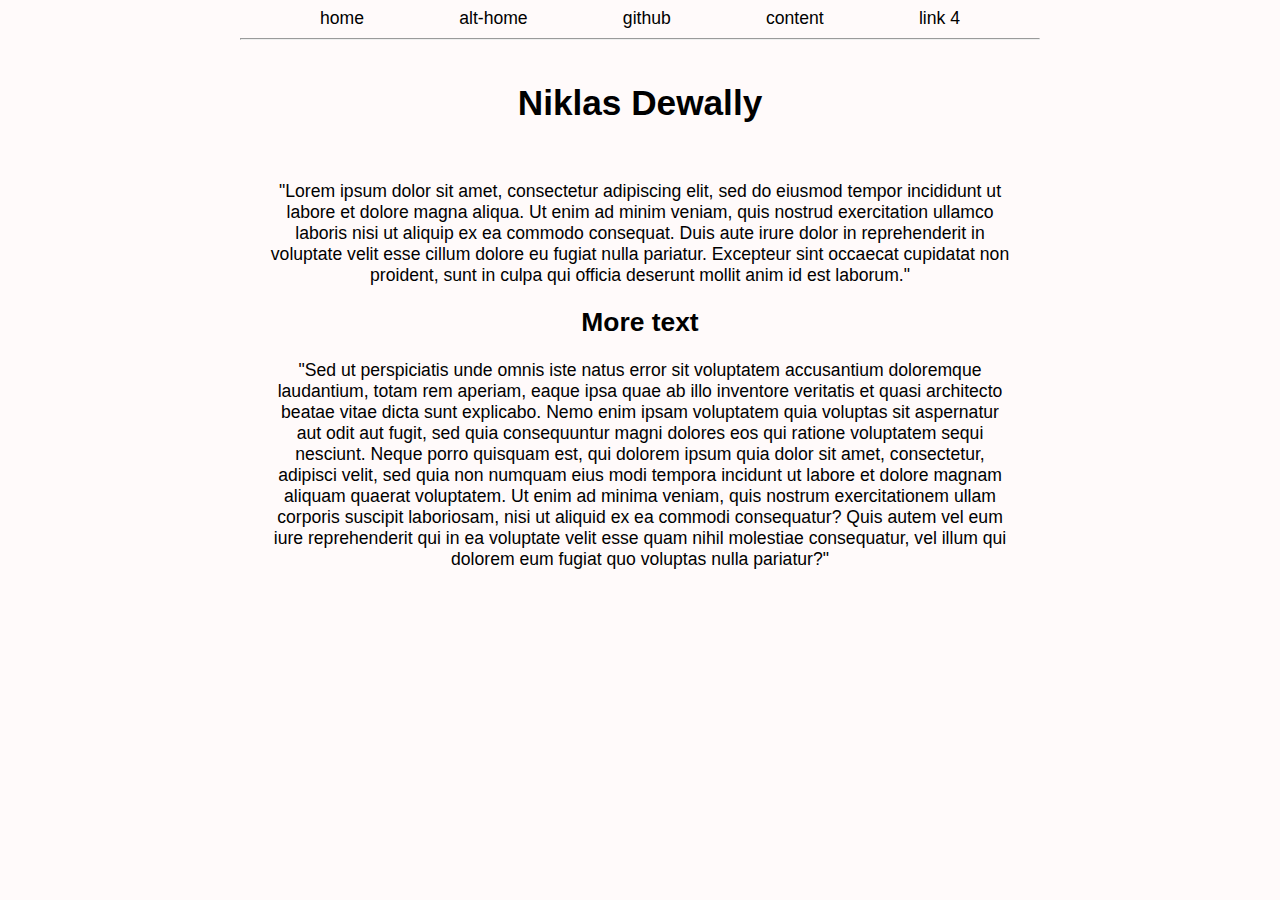
<file: index.html>
<html>
  <head>
    <link rel="stylesheet" type="text/css" href="style.css">
    <title>My Website</title>
  </head>
  <body>
    <div id="main">

      <header>
        <nav>
          <a href="index.html">home</a>
          <a href="indexalt.html">alt-home</a>
          <a href="https://github.com/niklasdewally">github</a>
          <a href="content.html">content</a>
          <a href="https://github.com/niklasdewally">link 4</a>
        </nav>
        <hr>
        <h1>Niklas Dewally</h1>
      </header>

      <div id="content" class="centered">
        <p>
        "Lorem ipsum dolor sit amet, consectetur adipiscing elit, sed do eiusmod tempor incididunt ut labore et dolore magna aliqua. Ut enim ad minim veniam, quis nostrud exercitation ullamco laboris nisi ut aliquip ex ea commodo consequat. Duis aute irure dolor in reprehenderit in voluptate velit esse cillum dolore eu fugiat nulla pariatur. Excepteur sint occaecat cupidatat non proident, sunt in culpa qui officia deserunt mollit anim id est laborum."
        </p>
        <h2> More text </h2>
        <p>
        "Sed ut perspiciatis unde omnis iste natus error sit voluptatem accusantium doloremque laudantium, totam rem aperiam, eaque ipsa quae ab illo inventore veritatis et quasi architecto beatae vitae dicta sunt explicabo. Nemo enim ipsam voluptatem quia voluptas sit aspernatur aut odit aut fugit, sed quia consequuntur magni dolores eos qui ratione voluptatem sequi nesciunt. Neque porro quisquam est, qui dolorem ipsum quia dolor sit amet, consectetur, adipisci velit, sed quia non numquam eius modi tempora incidunt ut labore et dolore magnam aliquam quaerat voluptatem. Ut enim ad minima veniam, quis nostrum exercitationem ullam corporis suscipit laboriosam, nisi ut aliquid ex ea commodi consequatur? Quis autem vel eum iure reprehenderit qui in ea voluptate velit esse quam nihil molestiae consequatur, vel illum qui dolorem eum fugiat quo voluptas nulla pariatur?"

        </p>
      </div>

    </div>
  </body>
</html>
</file>
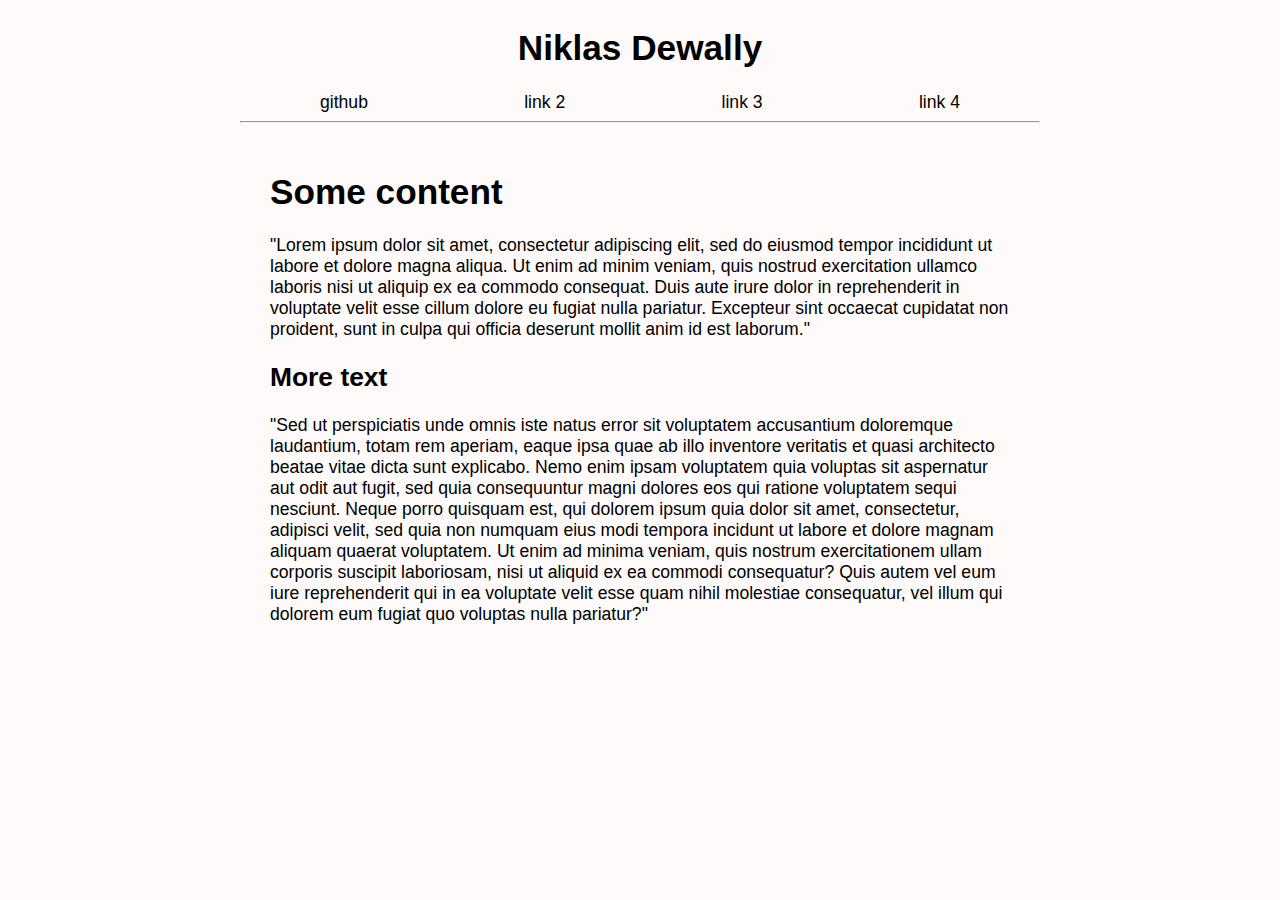
<file: hello.html>
<html>
  <head>
    <link rel="stylesheet" type="text/css" href="style.css">
    <title>My Website</title>
  </head>
  <body>
    <div id="main">

      <header>
        <h1>Niklas Dewally</h1>
        <nav>
        <a href="https://github.com/niklasdewally">github</a>
        <a href="https://github.com/niklasdewally">link 2</a>
        <a href="https://github.com/niklasdewally">link 3</a>
        <a href="https://github.com/niklasdewally">link 4</a>
        </nav>
        <hr>
      </header>

      <div id="content">
        <h1> Some content </h1>
        <p>
        "Lorem ipsum dolor sit amet, consectetur adipiscing elit, sed do eiusmod tempor incididunt ut labore et dolore magna aliqua. Ut enim ad minim veniam, quis nostrud exercitation ullamco laboris nisi ut aliquip ex ea commodo consequat. Duis aute irure dolor in reprehenderit in voluptate velit esse cillum dolore eu fugiat nulla pariatur. Excepteur sint occaecat cupidatat non proident, sunt in culpa qui officia deserunt mollit anim id est laborum."
        </p>
        <h2> More text </h2>
        <p>
        "Sed ut perspiciatis unde omnis iste natus error sit voluptatem accusantium doloremque laudantium, totam rem aperiam, eaque ipsa quae ab illo inventore veritatis et quasi architecto beatae vitae dicta sunt explicabo. Nemo enim ipsam voluptatem quia voluptas sit aspernatur aut odit aut fugit, sed quia consequuntur magni dolores eos qui ratione voluptatem sequi nesciunt. Neque porro quisquam est, qui dolorem ipsum quia dolor sit amet, consectetur, adipisci velit, sed quia non numquam eius modi tempora incidunt ut labore et dolore magnam aliquam quaerat voluptatem. Ut enim ad minima veniam, quis nostrum exercitationem ullam corporis suscipit laboriosam, nisi ut aliquid ex ea commodi consequatur? Quis autem vel eum iure reprehenderit qui in ea voluptate velit esse quam nihil molestiae consequatur, vel illum qui dolorem eum fugiat quo voluptas nulla pariatur?"

        </p>
      </div>

    </div>
  </body>
</html>
</file>
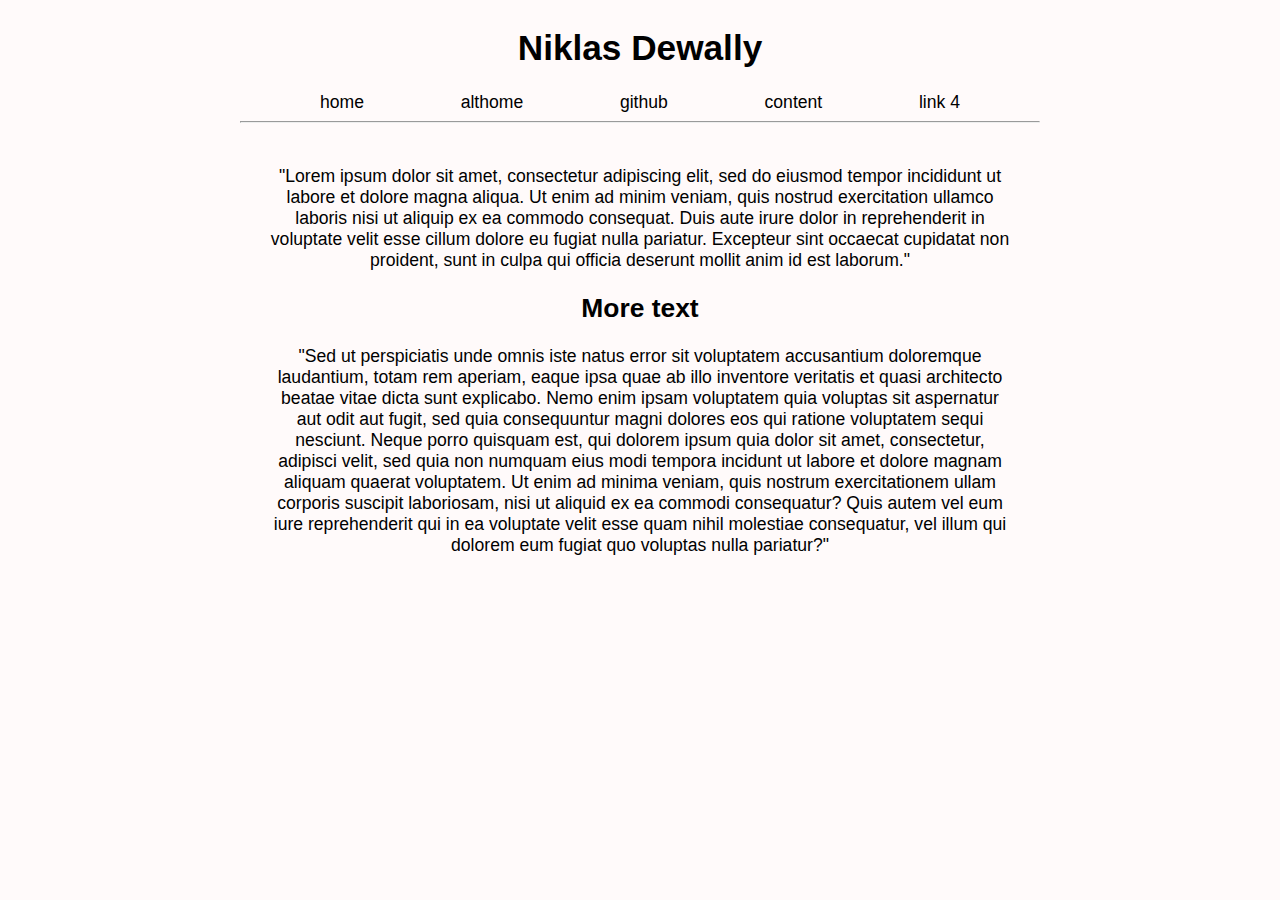
<file: indexalt.html>
<html>
  <head>
    <link rel="stylesheet" type="text/css" href="style.css">
    <title>My Website</title>
  </head>
  <body>
    <div id="main">

      <header>
        <h1>Niklas Dewally</h1>
        <nav>
        <a href="index.html">home</a>
        <a href="indexalt.html">althome</a>
        <a href="https://github.com/niklasdewally">github</a>
        <a href="content.html">content</a>
        <a href="https://github.com/niklasdewally">link 4</a>
        </nav>
        <hr>
      </header>

      <div id="content" class="centered">
        <p>
        "Lorem ipsum dolor sit amet, consectetur adipiscing elit, sed do eiusmod tempor incididunt ut labore et dolore magna aliqua. Ut enim ad minim veniam, quis nostrud exercitation ullamco laboris nisi ut aliquip ex ea commodo consequat. Duis aute irure dolor in reprehenderit in voluptate velit esse cillum dolore eu fugiat nulla pariatur. Excepteur sint occaecat cupidatat non proident, sunt in culpa qui officia deserunt mollit anim id est laborum."
        </p>
        <h2> More text </h2>
        <p>
        "Sed ut perspiciatis unde omnis iste natus error sit voluptatem accusantium doloremque laudantium, totam rem aperiam, eaque ipsa quae ab illo inventore veritatis et quasi architecto beatae vitae dicta sunt explicabo. Nemo enim ipsam voluptatem quia voluptas sit aspernatur aut odit aut fugit, sed quia consequuntur magni dolores eos qui ratione voluptatem sequi nesciunt. Neque porro quisquam est, qui dolorem ipsum quia dolor sit amet, consectetur, adipisci velit, sed quia non numquam eius modi tempora incidunt ut labore et dolore magnam aliquam quaerat voluptatem. Ut enim ad minima veniam, quis nostrum exercitationem ullam corporis suscipit laboriosam, nisi ut aliquid ex ea commodi consequatur? Quis autem vel eum iure reprehenderit qui in ea voluptate velit esse quam nihil molestiae consequatur, vel illum qui dolorem eum fugiat quo voluptas nulla pariatur?"

        </p>
      </div>

    </div>
  </body>
</html>
</file>
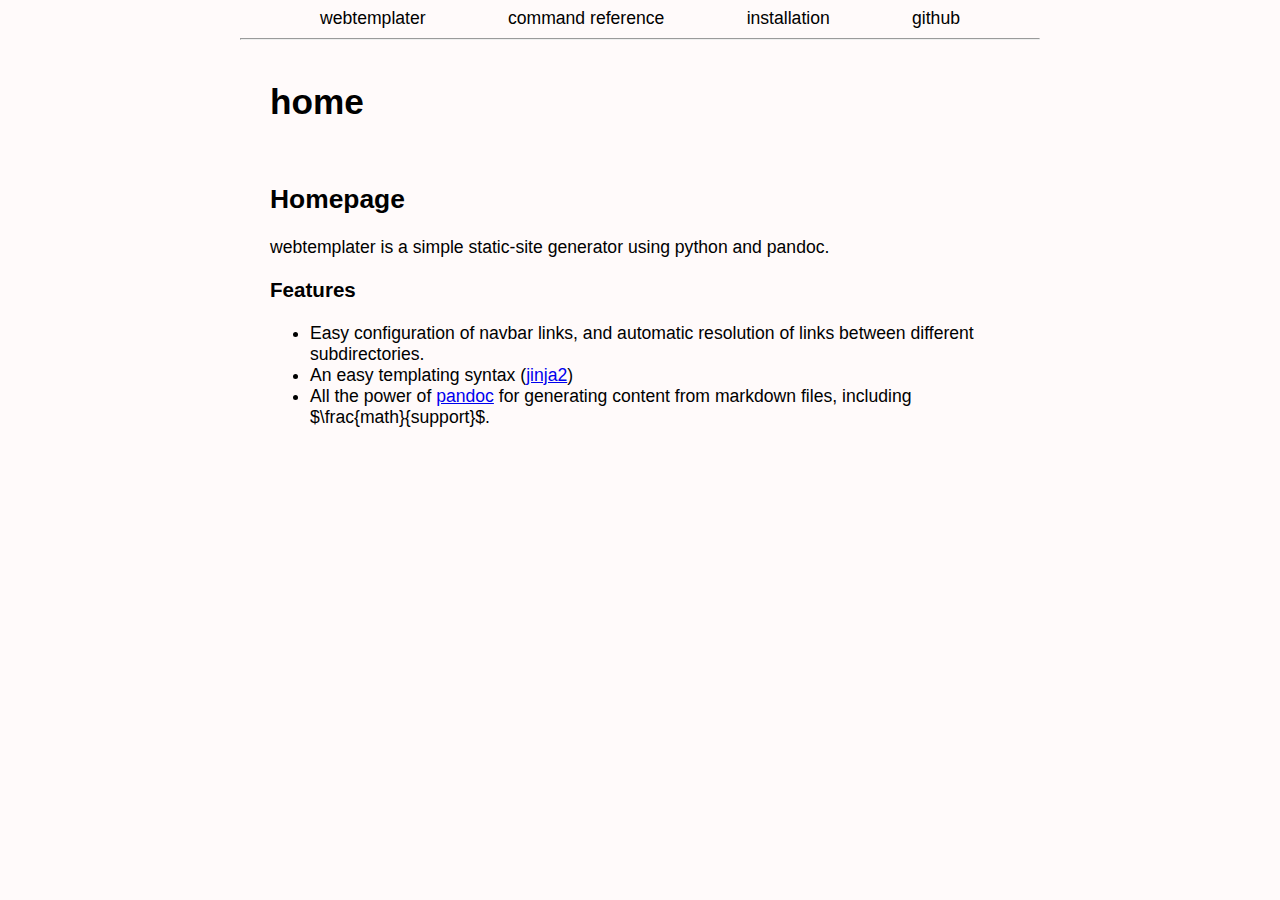
<file: docs/home.html>
<html>
  <head>
    <link rel="stylesheet" type="text/css" href="style.css">
      <title>home</title>
  </head>
  <body>
    <div id="main">
      <header>
  <nav>
    
      <a href = "home.html">webtemplater</a>
    
      <a href = "docs/commands.html">command reference</a>
    
      <a href = "docs/installation.html">installation</a>
    
      <a href = "https://github.com/niklasdewally/webtemplater">github</a>
    
  </nav>
  <hr>
</header>

    
      <div id="content-title">
        <h1> home </h1>
    
      </div>
      <div id="content">
        <h2 id="homepage">Homepage</h2>
<p>webtemplater is a simple static-site generator using python and pandoc.</p>
<h3 id="features">Features</h3>
<ul>
<li>Easy configuration of navbar links, and automatic resolution of links between different subdirectories.</li>
<li>An easy templating syntax (<a href="https://jinja.palletsprojects.com/en/3.1.x/">jinja2</a>)</li>
<li>All the power of <a href="https://pandoc.org/">pandoc</a> for generating content from markdown files, including <span class="math inline">$\frac{math}{support}$</span>.</li>
</ul>

      </div>
    </div>
  </body>
</html>
</file>
<file: style.css>
body{
    background-color: Snow;
    font-family:sans-serif;
    font-size:110%;
}

header {
    /*font-family: sans-serif;*/
}

header h1 {
    padding-top:20px;
    font-weight: bold;
    text-align:center;
}

header nav{
    display: flex;
    padding-left:80px;
    padding-right:80px;
    justify-content: space-between;
}

header hr {
    padding-left:80px;
    padding-right:80px;
}

header nav a {
   color: black; 
   text-decoration: none;
}

header nav a:hover{
   color: black; 
   text-decoration: underline;
}

#content {
    /*font-family: sans-serif;*/
    padding-top: 2%;
    padding-left: 30px;
    padding-right: 30px;
}

.centered p{
    text-align:center;
}

.centered h2{
    text-align:center;
}

#main {
    height: 100%;
    max-width: 800px;
    margin: auto;
}

#content-title {
    padding-top:  10px;
    padding-left: 30px;
    padding-right: 30px;
}

#content-title h1 {
    font-weight:bold;
}

#content-title p {
    margin-top: -20px;
    font-style: italic;
}

#submenu h1{
}
</file>
<file: docs/style.css>
body{
    background-color: Snow;
    font-family:sans-serif;
    font-size:110%;
}

#main {
    height: 100%;
    max-width: 800px;
    margin: auto;
}

header {
    /*font-family: sans-serif;*/
}

header h1 {
    padding-top:20px;
    font-weight: bold;
    text-align:center;
}

header nav{
    display: flex;
    padding-left:80px;
    padding-right:80px;
    justify-content: space-between;
}

header hr {
    padding-left:80px;
    padding-right:80px;
}

header nav a {
   color: black; 
   text-decoration: none;
}

header nav a:hover{
   color: black; 
   text-decoration: underline;
}

#content-title {
    padding-top:  10px;
    padding-left: 30px;
    padding-right: 30px;
}

#content-title h1 {
    font-weight:bold;
}

#content-title p {
    margin-top: -20px;
    font-style: italic;
}

#content {
    padding-top: 2%;
    padding-left: 30px;
    padding-right: 30px;
}

#home-content {
    padding-top: 30%;
    padding-left: 30px;
    padding-right: 30px;
}

.centered {
    text-align:center;
}
</file>
